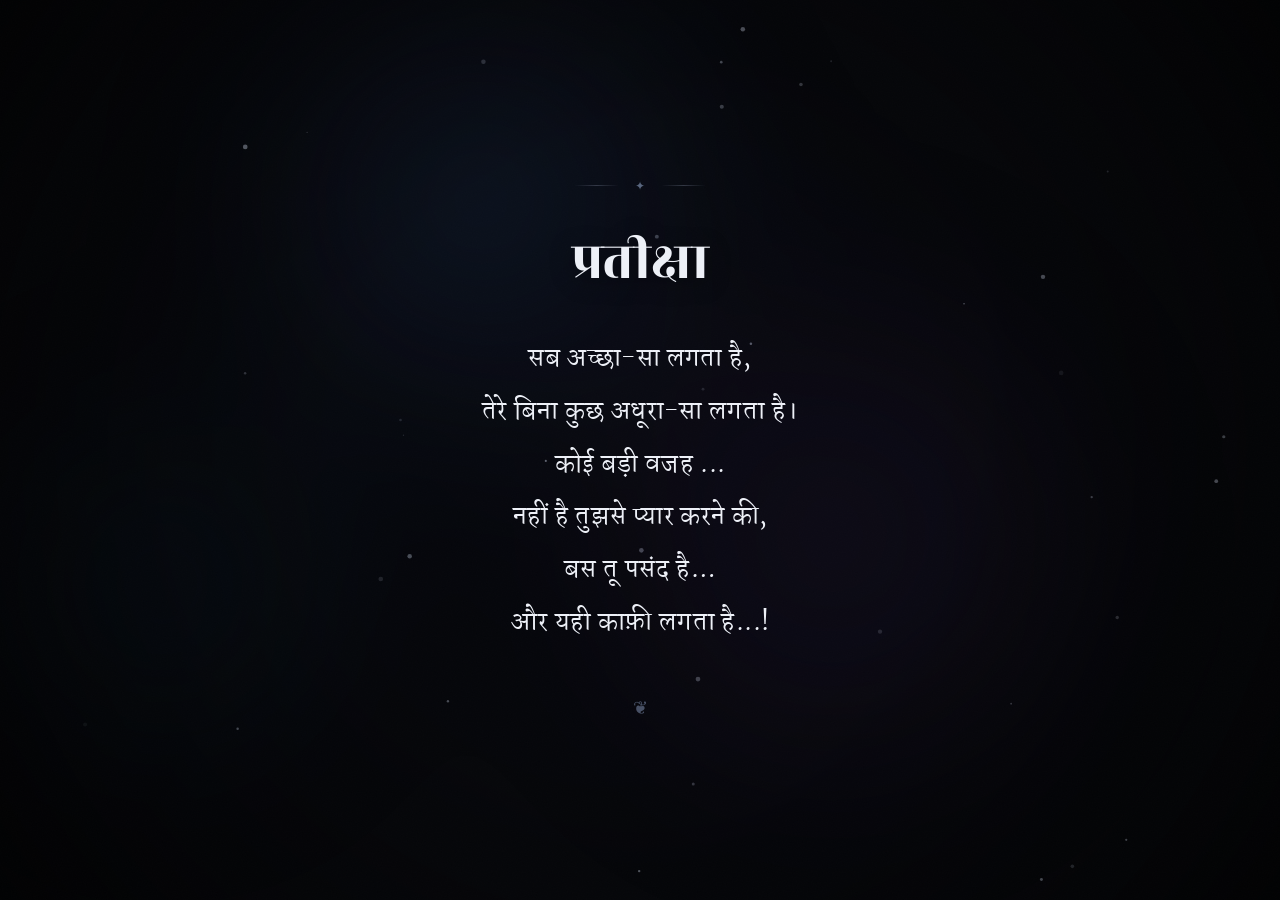
<file: index.html>
<!DOCTYPE html>
<html lang="en">
<head>
  <meta charset="UTF-8">
  <meta name="viewport" content="width=device-width, initial-scale=1.0, viewport-fit=cover">
  <title>तू साथ हो तो... | Digital Poetry Sanctuary</title>
  <meta name="description" content="A quiet digital sanctuary where timeless poetry meets ambient music and cinematic atmosphere.">
  <meta name="theme-color" content="#07080c">
  
  <!-- Google Fonts: Cormorant Garamond (Poem Serif), Rozha One & Martel (Hindi/Devanagari Serif), Plus Jakarta Sans (Clean UI) -->
  <link rel="preconnect" href="https://fonts.googleapis.com">
  <link rel="preconnect" href="https://fonts.gstatic.com" crossorigin>
  <link href="https://fonts.googleapis.com/css2?family=Cormorant+Garamond:ital,wght@0,300;0,400;0,500;0,600;1,400;1,500&family=Martel:wght@300;400;600;700&family=Plus+Jakarta+Sans:wght@300;400;500;600&family=Rozha+One&display=swap" rel="stylesheet">
  
  <link rel="stylesheet" href="style.css">
</head>
<body class="theme-midnight">

  <!-- SVG Noise Filter (Tactile film grain) -->
  <svg class="svg-defs" aria-hidden="true">
    <filter id="noiseFilter">
      <feTurbulence type="fractalNoise" baseFrequency="0.8" numOctaves="3" stitchTiles="stitch"/>
      <feColorMatrix type="matrix" values="1 0 0 0 0  0 1 0 0 0  0 0 1 0 0  0 0 0 0.05 0"/>
    </filter>
  </svg>

  <!-- Atmospheric Background Elements -->
  <div id="ambient-canvas-container" class="ambient-canvas-container" aria-hidden="true">
    <canvas id="ambient-canvas"></canvas>
  </div>

  <div id="ambient-blobs" class="ambient-blobs" aria-hidden="true">
    <div class="blob blob-1"></div>
    <div class="blob blob-2"></div>
    <div class="blob blob-3"></div>
  </div>

  <div class="vignette-overlay" aria-hidden="true"></div>
  <div class="grain-overlay" aria-hidden="true"></div>
  <div id="cursor-glow" class="cursor-glow" aria-hidden="true"></div>

  <!-- App Wrapper -->
  <div class="app-layout">
    
    <!-- Center Stage: Poem Room -->
    <main class="poem-stage">
      <article id="poem-container" class="poem-container" tabindex="0" aria-live="polite">
        <div class="poem-ornament" aria-hidden="true">
          <span class="ornament-line"></span>
          <span class="ornament-gem">✦</span>
          <span class="ornament-line"></span>
        </div>
        
        <h1 id="poem-title" class="poem-title">प्रतीक्षा</h1>
        
        <div id="poem-body" class="poem-body">
          <div class="poem-stanza">
            <span class="poem-line">सब अच्छा-सा लगता है,</span>
            <span class="poem-line">तेरे बिना कुछ अधूरा-सा लगता है।</span>
        
            <span class="poem-line">कोई बड़ी वजह ...</span>
            <span class="poem-line">नहीं है तुझसे प्यार करने की,</span>
            <span class="poem-line">बस तू पसंद है…</span>
            <span class="poem-line">और यही काफ़ी लगता है...!</span>
          </div>
        </div>

        <div class="poem-footer-ornament" aria-hidden="true">
          <span>❦</span>
        </div>
      </article>
    </main>

  </div> <!-- End .app-layout -->

  <!-- Local Audio File in Folder (Always On & Looping) -->
  <audio id="local-audio" src="song.mp3" autoplay loop preload="auto" playsinline webkit-playsinline></audio>

  <script src="script.js"></script>
</body>
</html>
</file>
<file: style.css>
/* ==========================================================================
   AETHERIA — QUIET DIGITAL POETRY ROOM
   Atmospheric, Dark Cinematic Styling (Pure CSS — Mobile Optimized)
   ========================================================================== */

/* --------------------------------------------------------------------------
   1. CSS Variables & Theming
   -------------------------------------------------------------------------- */
:root {
  /* Default Theme: Midnight Velvet */
  --bg-primary: #07080c;
  --bg-surface: rgba(14, 17, 26, 0.75);
  --bg-surface-hover: rgba(22, 27, 40, 0.85);
  --bg-input: rgba(10, 13, 20, 0.65);
  
  --text-primary: #edf0f7;
  --text-secondary: #9aa2b5;
  --text-muted: #5e6577;
  
  --accent-glow: rgba(140, 165, 220, 0.22);
  --accent-color: #a8bfe8;
  --accent-subtle: rgba(168, 191, 232, 0.12);
  
  --border-light: rgba(255, 255, 255, 0.08);
  --border-focus: rgba(168, 191, 232, 0.45);
  
  --blob-1: rgba(30, 48, 86, 0.45);
  --blob-2: rgba(45, 28, 70, 0.35);
  --blob-3: rgba(15, 35, 55, 0.4);

  --font-serif: "Cormorant Garamond", "Rozha One", "Martel", Georgia, "Times New Roman", serif;
  --font-devanagari-title: "Rozha One", "Martel", "Cormorant Garamond", Georgia, serif;
  --font-devanagari-body: "Martel", "Cormorant Garamond", Georgia, serif;
  --font-sans: "Plus Jakarta Sans", -apple-system, BlinkMacSystemFont, "Segoe UI", Roboto, sans-serif;

  --capsule-radius: 9999px;
  --card-radius: 18px;
  --transition-smooth: 0.35s cubic-bezier(0.2, 0.8, 0.2, 1);
  --transition-fast: 0.18s ease;
}

/* Atmospheric Theme: Rainy Window / Mist */
body.theme-rain {
  --bg-primary: #080b0f;
  --bg-surface: rgba(12, 18, 26, 0.75);
  --bg-surface-hover: rgba(18, 28, 40, 0.85);
  --text-primary: #e6f0f5;
  --text-secondary: #8da3b3;
  --accent-glow: rgba(110, 180, 205, 0.22);
  --accent-color: #8ec3d4;
  --accent-subtle: rgba(142, 195, 212, 0.12);
  --blob-1: rgba(22, 54, 70, 0.45);
  --blob-2: rgba(20, 40, 56, 0.4);
  --blob-3: rgba(12, 30, 42, 0.5);
}

/* Atmospheric Theme: Amber Hearth / Antique Solitude */
body.theme-amber {
  --bg-primary: #0a0807;
  --bg-surface: rgba(22, 16, 14, 0.75);
  --bg-surface-hover: rgba(32, 24, 20, 0.85);
  --text-primary: #f6eee3;
  --text-secondary: #ba9e8b;
  --accent-glow: rgba(220, 145, 90, 0.22);
  --accent-color: #e2a77a;
  --accent-subtle: rgba(226, 167, 122, 0.12);
  --blob-1: rgba(60, 30, 18, 0.45);
  --blob-2: rgba(45, 20, 10, 0.4);
  --blob-3: rgba(35, 15, 8, 0.5);
}

/* --------------------------------------------------------------------------
   2. Reset & Base Styles (Mobile First & Safe Area Aware)
   -------------------------------------------------------------------------- */
*, *::before, *::after {
  box-sizing: border-box;
  margin: 0;
  padding: 0;
}

html, body {
  width: 100%;
  min-height: 100vh;
  min-height: 100dvh; /* Dynamic viewport height for modern mobile browsers */
  overflow-x: hidden;
  background-color: var(--bg-primary);
  color: var(--text-primary);
  font-family: var(--font-sans);
  -webkit-font-smoothing: antialiased;
  -moz-osx-font-smoothing: grayscale;
  -webkit-text-size-adjust: 100%; /* Prevent automatic font scaling on orientation change */
  touch-action: manipulation;
  transition: background-color 0.8s ease, color 0.8s ease;
}

body {
  position: relative;
  display: flex;
  flex-direction: column;
}

/* --------------------------------------------------------------------------
   3. Atmospheric Canvas, Blobs, Grain & Cursor Glow
   -------------------------------------------------------------------------- */
.svg-defs {
  position: absolute;
  width: 0;
  height: 0;
  pointer-events: none;
}

/* Ambient Canvas (Floating starlight particles) */
.ambient-canvas-container {
  position: fixed;
  inset: 0;
  z-index: 0;
  pointer-events: none;
  overflow: hidden;
}

#ambient-canvas {
  width: 100%;
  height: 100%;
  display: block;
}

/* Ambient Blurred Blobs */
.ambient-blobs {
  position: fixed;
  inset: 0;
  z-index: 1;
  pointer-events: none;
  overflow: hidden;
  filter: blur(90px);
  opacity: 0.85;
  transition: opacity 1s ease;
}

.blob {
  position: absolute;
  border-radius: 50%;
  mix-blend-mode: screen;
  will-change: transform;
}

.blob-1 {
  width: 45vw;
  height: 45vw;
  max-width: 650px;
  max-height: 650px;
  background: radial-gradient(circle, var(--blob-1) 0%, transparent 70%);
  top: -10%;
  left: 15%;
  animation: blobFloat1 32s ease-in-out infinite alternate;
}

.blob-2 {
  width: 50vw;
  height: 50vw;
  max-width: 700px;
  max-height: 700px;
  background: radial-gradient(circle, var(--blob-2) 0%, transparent 70%);
  bottom: 5%;
  right: 10%;
  animation: blobFloat2 38s ease-in-out infinite alternate;
}

.blob-3 {
  width: 35vw;
  height: 35vw;
  max-width: 550px;
  max-height: 550px;
  background: radial-gradient(circle, var(--blob-3) 0%, transparent 70%);
  top: 40%;
  left: -5%;
  animation: blobFloat3 42s ease-in-out infinite alternate;
}

@keyframes blobFloat1 {
  0% { transform: translate(0, 0) scale(1); }
  50% { transform: translate(6vw, 8vh) scale(1.1); }
  100% { transform: translate(-5vw, 12vh) scale(0.95); }
}

@keyframes blobFloat2 {
  0% { transform: translate(0, 0) scale(1); }
  50% { transform: translate(-8vw, -6vh) scale(1.08); }
  100% { transform: translate(5vw, -10vh) scale(0.92); }
}

@keyframes blobFloat3 {
  0% { transform: translate(0, 0) scale(1); }
  50% { transform: translate(10vw, -8vh) scale(1.12); }
  100% { transform: translate(3vw, 6vh) scale(0.9); }
}

/* Subtle Vignette Overlay */
.vignette-overlay {
  position: fixed;
  inset: 0;
  z-index: 2;
  pointer-events: none;
  background: radial-gradient(circle at center, transparent 35%, rgba(0, 0, 0, 0.45) 80%, rgba(0, 0, 0, 0.75) 100%);
}

/* Procedural Tactile Film Grain Overlay */
.grain-overlay {
  position: fixed;
  inset: 0;
  z-index: 3;
  pointer-events: none;
  filter: url(#noiseFilter);
  opacity: 0.35;
}

/* Cursor Glow Tracking (Desktop) */
.cursor-glow {
  position: fixed;
  top: 0;
  left: 0;
  width: 500px;
  height: 500px;
  margin-top: -250px;
  margin-left: -250px;
  border-radius: 50%;
  background: radial-gradient(circle, var(--accent-glow) 0%, transparent 68%);
  pointer-events: none;
  z-index: 4;
  opacity: 0;
  mix-blend-mode: screen;
  transition: opacity 0.5s ease;
  will-change: transform;
}

body.cursor-active .cursor-glow {
  opacity: 1;
}

/* --------------------------------------------------------------------------
   4. Application Layout (Safe Area Aware)
   -------------------------------------------------------------------------- */
.app-layout {
  position: relative;
  z-index: 10;
  min-height: 100vh;
  min-height: 100dvh;
  display: flex;
  flex-direction: column;
  align-items: center;
  justify-content: center;
  padding: max(1.75rem, env(safe-area-inset-top)) max(1.25rem, env(safe-area-inset-right)) max(2rem, env(safe-area-inset-bottom)) max(1.25rem, env(safe-area-inset-left));
  max-width: 1200px;
  margin: 0 auto;
  width: 100%;
}

/* --------------------------------------------------------------------------
   5. Center Stage: Poem Room & Typography
   -------------------------------------------------------------------------- */
.poem-stage {
  flex: 1;
  display: flex;
  align-items: center;
  justify-content: center;
  width: 100%;
  max-width: 860px;
  margin: 0 auto;
  padding: 1.5rem 0;
}

.poem-container {
  width: 100%;
  max-width: 100%;
  text-align: center;
  outline: none;
  animation: poemFadeIn 1.2s cubic-bezier(0.16, 1, 0.3, 1) forwards;
  padding: 0 0.5rem;
}

@keyframes poemFadeIn {
  from {
    opacity: 0;
    transform: translateY(18px) scale(0.99);
  }
  to {
    opacity: 1;
    transform: translateY(0) scale(1);
  }
}

/* Ornaments */
.poem-ornament {
  display: flex;
  align-items: center;
  justify-content: center;
  gap: 1rem;
  margin-bottom: 2rem;
  opacity: 0.5;
}

.ornament-line {
  height: 1px;
  width: 45px;
  background: linear-gradient(90deg, transparent, var(--text-muted), transparent);
}

.ornament-gem {
  font-size: 0.75rem;
  color: var(--accent-color);
}

.poem-title {
  font-family: var(--font-devanagari-title), var(--font-serif);
  font-size: clamp(2rem, 5.5vw, 3.5rem);
  font-weight: 500;
  line-height: 1.35;
  color: var(--text-primary);
  margin-bottom: 2rem;
  letter-spacing: -0.01em;
  text-shadow: 0 4px 24px rgba(0, 0, 0, 0.45);
  text-wrap: balance;
  word-break: keep-all;
  overflow-wrap: break-word;
}

/* Poem Stanzas & Body */
.poem-body {
  font-family: var(--font-devanagari-body), var(--font-serif);
  font-size: clamp(1.15rem, 2.6vw, 1.5rem);
  line-height: 2.2;
  color: var(--text-primary);
  letter-spacing: 0.015em;
  max-width: 640px;
  margin: 0 auto;
  text-align: center;
  word-break: keep-all;
  overflow-wrap: break-word;
}

.poem-stanza {
  margin-bottom: 2.4rem;
}

.poem-stanza:last-child {
  margin-bottom: 1.5rem;
}

.poem-line {
  display: block;
  min-height: 1.5em;
  white-space: normal;
}

.poem-footer-ornament {
  margin-top: 2.8rem;
  font-size: 1.15rem;
  color: var(--accent-color);
  opacity: 0.4;
}

/* --------------------------------------------------------------------------
   6. Custom Scrollbar
   -------------------------------------------------------------------------- */
::-webkit-scrollbar {
  width: 6px;
}
::-webkit-scrollbar-track {
  background: transparent;
}
::-webkit-scrollbar-thumb {
  background: rgba(255, 255, 255, 0.12);
  border-radius: 4px;
}
::-webkit-scrollbar-thumb:hover {
  background: rgba(255, 255, 255, 0.22);
}

/* --------------------------------------------------------------------------
   7. Responsive Design (Tablets, Phones & Landscape)
   -------------------------------------------------------------------------- */
@media (max-width: 820px) {
  .app-layout {
    padding: max(1.5rem, env(safe-area-inset-top)) max(1.2rem, env(safe-area-inset-right)) max(1.8rem, env(safe-area-inset-bottom)) max(1.2rem, env(safe-area-inset-left));
  }

  .poem-stage {
    padding: 1rem 0;
  }
}

/* Standard Mobile Devices (iPhone 12-16, Pixel, Galaxy, etc.) */
@media (max-width: 640px) {
  .app-layout {
    padding: max(1.2rem, env(safe-area-inset-top)) max(0.9rem, env(safe-area-inset-right)) max(1.6rem, env(safe-area-inset-bottom)) max(0.9rem, env(safe-area-inset-left));
  }

  .poem-stage {
    padding: 0.6rem 0 1.2rem;
  }

  .poem-ornament {
    gap: 0.75rem;
    margin-bottom: 1.5rem;
  }

  .ornament-line {
    width: 32px;
  }

  .poem-title {
    font-size: clamp(1.75rem, 7.8vw, 2.3rem);
    margin-bottom: 1.4rem;
    line-height: 1.35;
  }

  .poem-body {
    font-size: clamp(1.08rem, 4.4vw, 1.25rem);
    line-height: 2.1;
    padding: 0 0.25rem;
  }

  .poem-stanza {
    margin-bottom: 1.75rem;
  }

  .poem-line {
    min-height: 1.6em;
  }

  .poem-footer-ornament {
    margin-top: 1.8rem;
    font-size: 1rem;
  }

  /* Optimize GPU memory & performance on mobile devices */
  .ambient-blobs {
    filter: blur(55px);
    opacity: 0.75;
  }
}

/* Small Screen Smartphones (iPhone SE, Galaxy A-series, etc.) */
@media (max-width: 380px) {
  .poem-title {
    font-size: 1.55rem;
    margin-bottom: 1.2rem;
  }

  .poem-body {
    font-size: 1.02rem;
    line-height: 2;
  }

  .poem-stanza {
    margin-bottom: 1.35rem;
  }

  .ornament-line {
    width: 22px;
  }
}

/* Short Vertical Height / Mobile Landscape */
@media (max-height: 520px) and (orientation: landscape) {
  .app-layout {
    min-height: auto;
    padding: max(0.8rem, env(safe-area-inset-top)) max(1.5rem, env(safe-area-inset-right)) max(1rem, env(safe-area-inset-bottom)) max(1.5rem, env(safe-area-inset-left));
  }

  .poem-stage {
    padding: 0.4rem 0;
  }

  .poem-ornament {
    margin-bottom: 0.75rem;
  }

  .poem-title {
    font-size: 1.5rem;
    margin-bottom: 0.8rem;
  }

  .poem-body {
    font-size: 1rem;
    line-height: 1.8;
  }

  .poem-stanza {
    margin-bottom: 1rem;
  }

  .poem-footer-ornament {
    margin-top: 1rem;
  }
}

/* --------------------------------------------------------------------------
   8. Accessibility & Reduced Motion
   -------------------------------------------------------------------------- */
@media (prefers-reduced-motion: reduce) {
  *, *::before, *::after {
    animation-duration: 0.01ms !important;
    animation-iteration-count: 1 !important;
    transition-duration: 0.01ms !important;
  }

  .blob-1, .blob-2, .blob-3 {
    animation: none !important;
  }

  .cursor-glow {
    display: none !important;
  }
}
</file>
